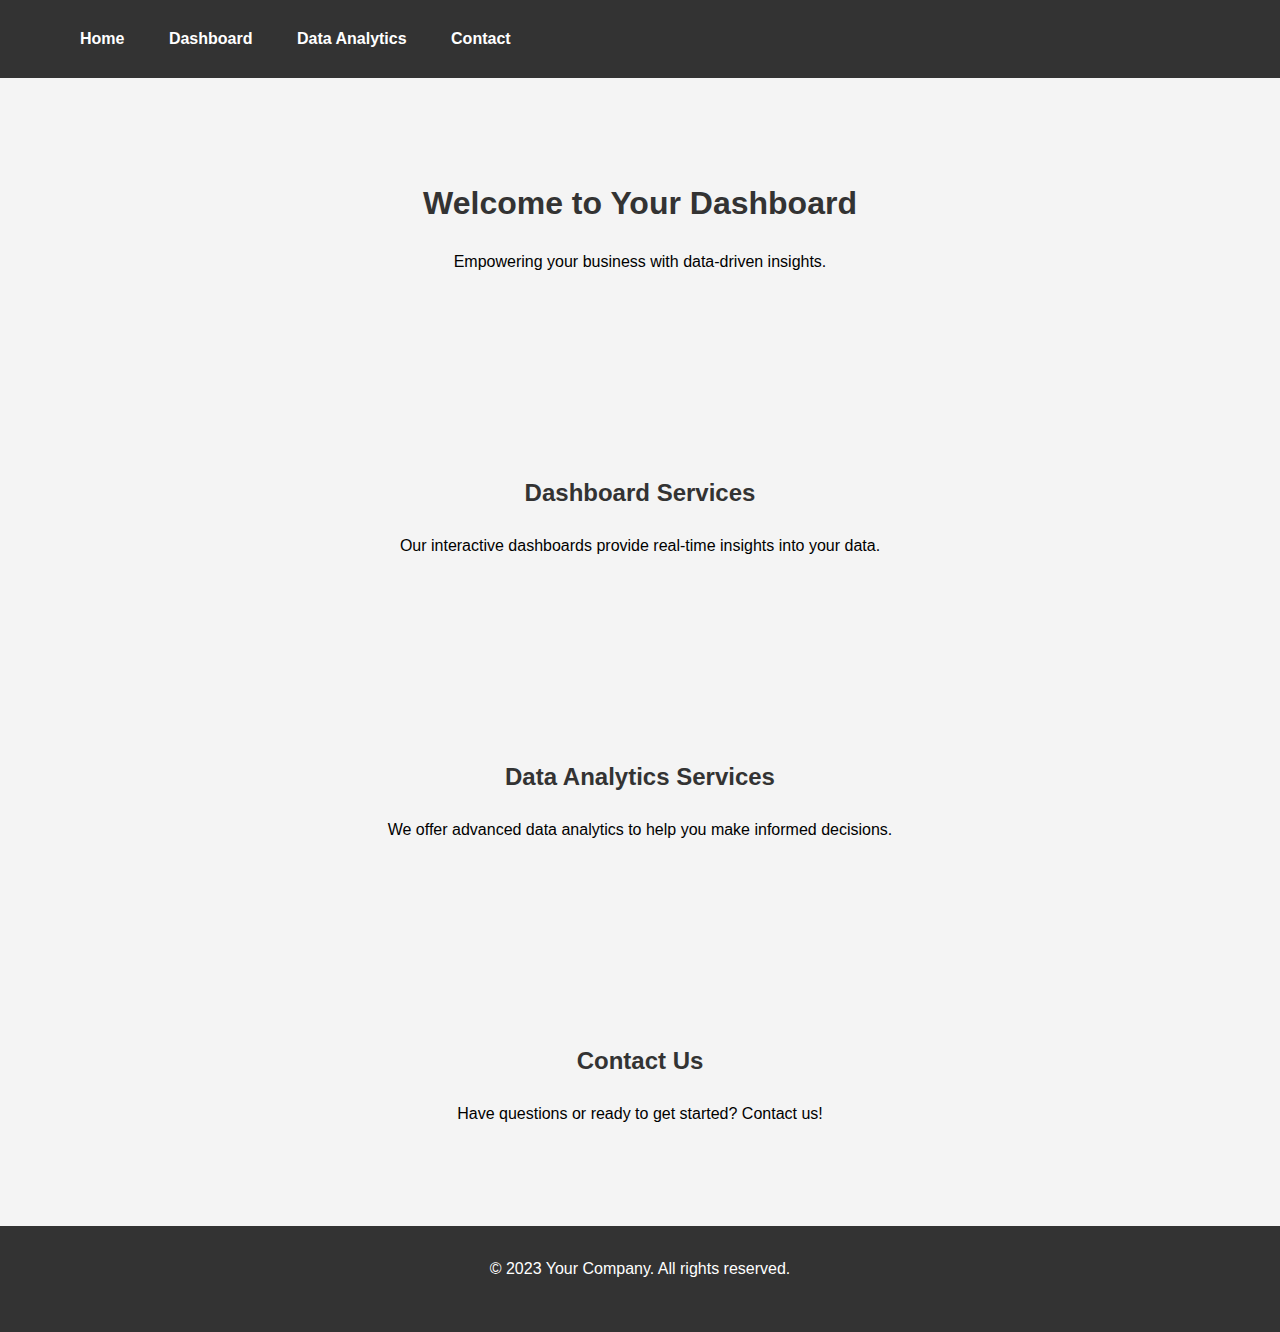
<file: Index.html>
<!DOCTYPE html>
<html lang="en">
<head>
    <meta charset="UTF-8">
    <meta name="viewport" content="width=device-width, initial-scale=1.0">
    <title>Your Dashboard - Data Analytics Services</title>
    <link rel="stylesheet" href="styles.css">
</head>
<body>
    <header>
        <nav>
            <ul>
                <li><a href="#home">Home</a></li>
                <li><a href="#dashboard">Dashboard</a></li>
                <li><a href="#analytics">Data Analytics</a></li>
                <li><a href="#contact">Contact</a></li>
            </ul>
        </nav>
    </header>

    <section id="home">
        <h1>Welcome to Your Dashboard</h1>
        <p>Empowering your business with data-driven insights.</p>
    </section>

    <section id="dashboard">
        <h2>Dashboard Services</h2>
        <p>Our interactive dashboards provide real-time insights into your data.</p>
        <!-- You can add more content here, such as dashboard examples, features, etc. -->
    </section>

    <section id="analytics">
        <h2>Data Analytics Services</h2>
        <p>We offer advanced data analytics to help you make informed decisions.</p>
        <!-- You can add more content here, such as analytics methodologies, case studies, etc. -->
    </section>

    <section id="contact">
        <h2>Contact Us</h2>
        <p>Have questions or ready to get started? Contact us!</p>
        <!-- You can add a contact form or other contact information here. -->
    </section>

    <footer>
        <p>&copy; 2023 Your Company. All rights reserved.</p>
    </footer>
</body>
</html>
</file>
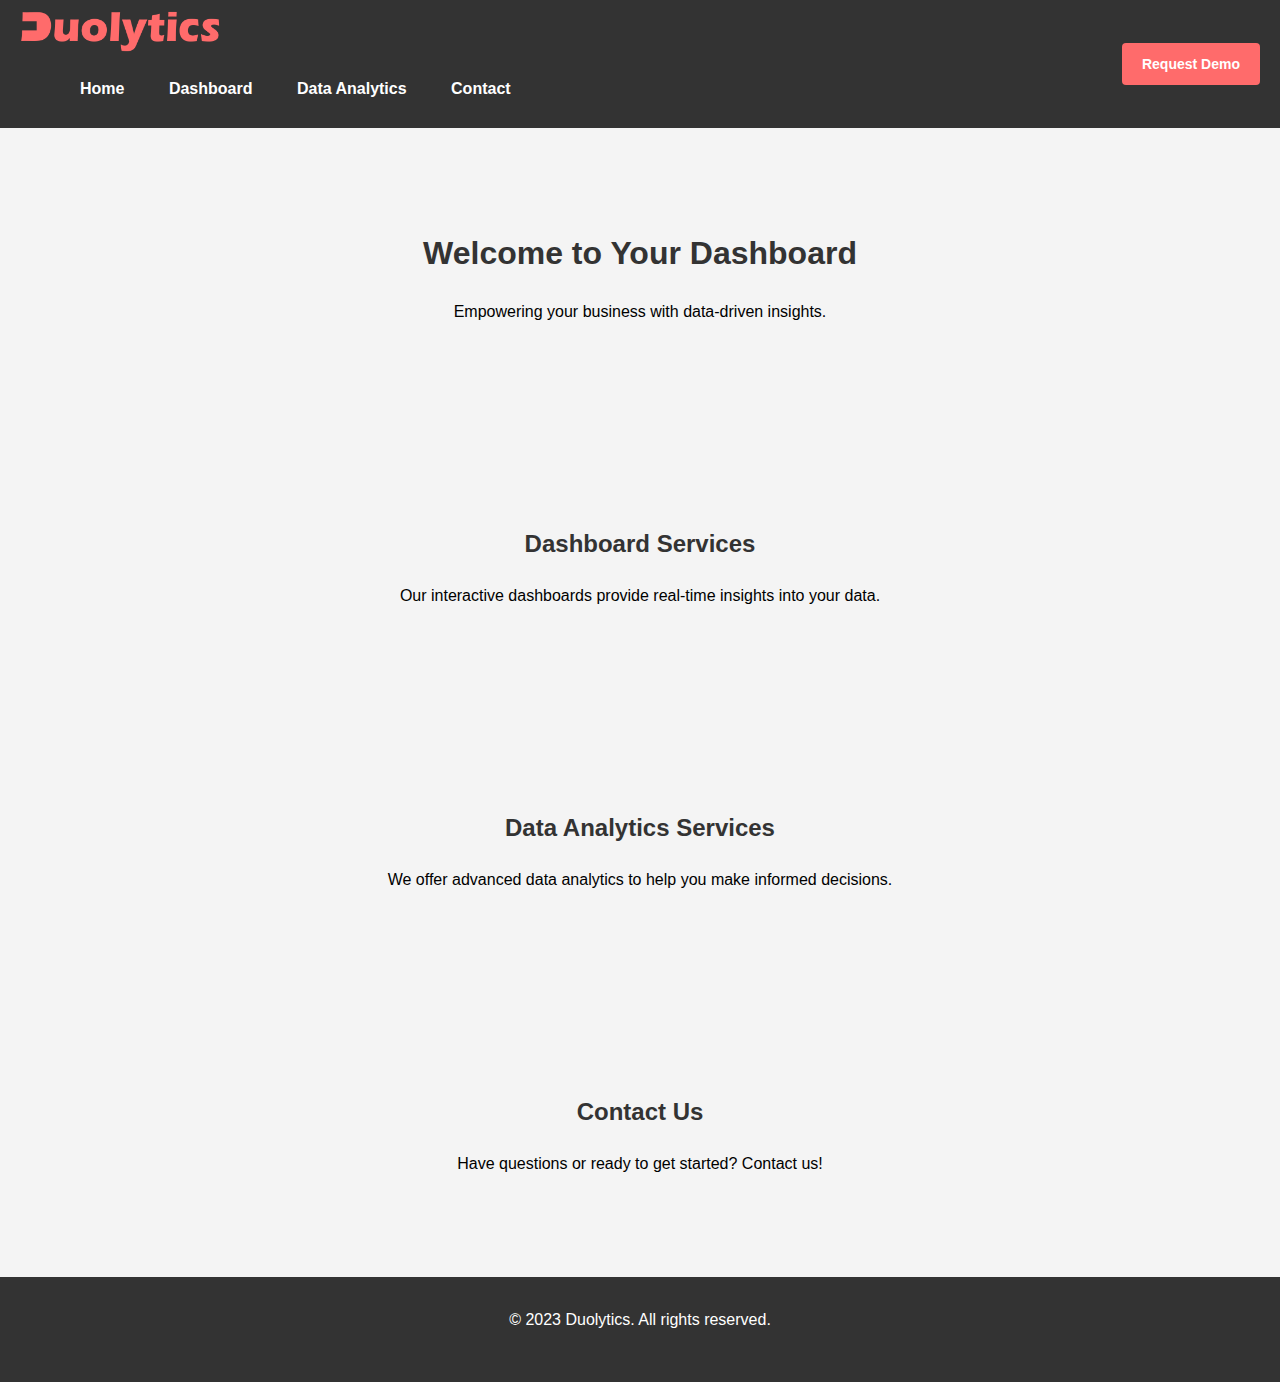
<file: index.html>
<!DOCTYPE html>
<html lang="en">
<head>
    <meta charset="UTF-8">
    <meta name="viewport" content="width=device-width, initial-scale=1.0">
    <title>Your Dashboard - Data Analytics Services</title>
    <link rel="stylesheet" type="text/css" href="styles.css">
</head>
<body>
    <header>
        <nav class="nav">
        <div class="logo">
            <img src="Logo.png" alt="Your Logo">
        </div>
        <ul class="nav-links">
                <li><a href="#home">Home</a></li>
                <li><a href="#dashboard">Dashboard</a></li>
                <li><a href="#analytics">Data Analytics</a></li>
                <li><a href="#contact">Contact</a></li>
            </ul>
        </nav>
        <a class="demo-button" href="demo-form.html">Request Demo</a>
    </header>

    <section id="home">
        <h1>Welcome to Your Dashboard</h1>
        <p>Empowering your business with data-driven insights.</p>
    </section>

    <section id="dashboard">
        <h2>Dashboard Services</h2>
        <p>Our interactive dashboards provide real-time insights into your data.</p>
        <!-- You can add more content here, such as dashboard examples, features, etc. -->
    </section>

    <section id="analytics">
        <h2>Data Analytics Services</h2>
        <p>We offer advanced data analytics to help you make informed decisions.</p>
        <!-- You can add more content here, such as analytics methodologies, case studies, etc. -->
    </section>

    <section id="contact">
        <h2>Contact Us</h2>
        <p>Have questions or ready to get started? Contact us!</p>
        <!-- You can add a contact form or other contact information here. -->
    </section>

    <footer>
        <p>&copy; 2023 Duolytics. All rights reserved.</p>
    </footer>
</body>
</html>
</file>
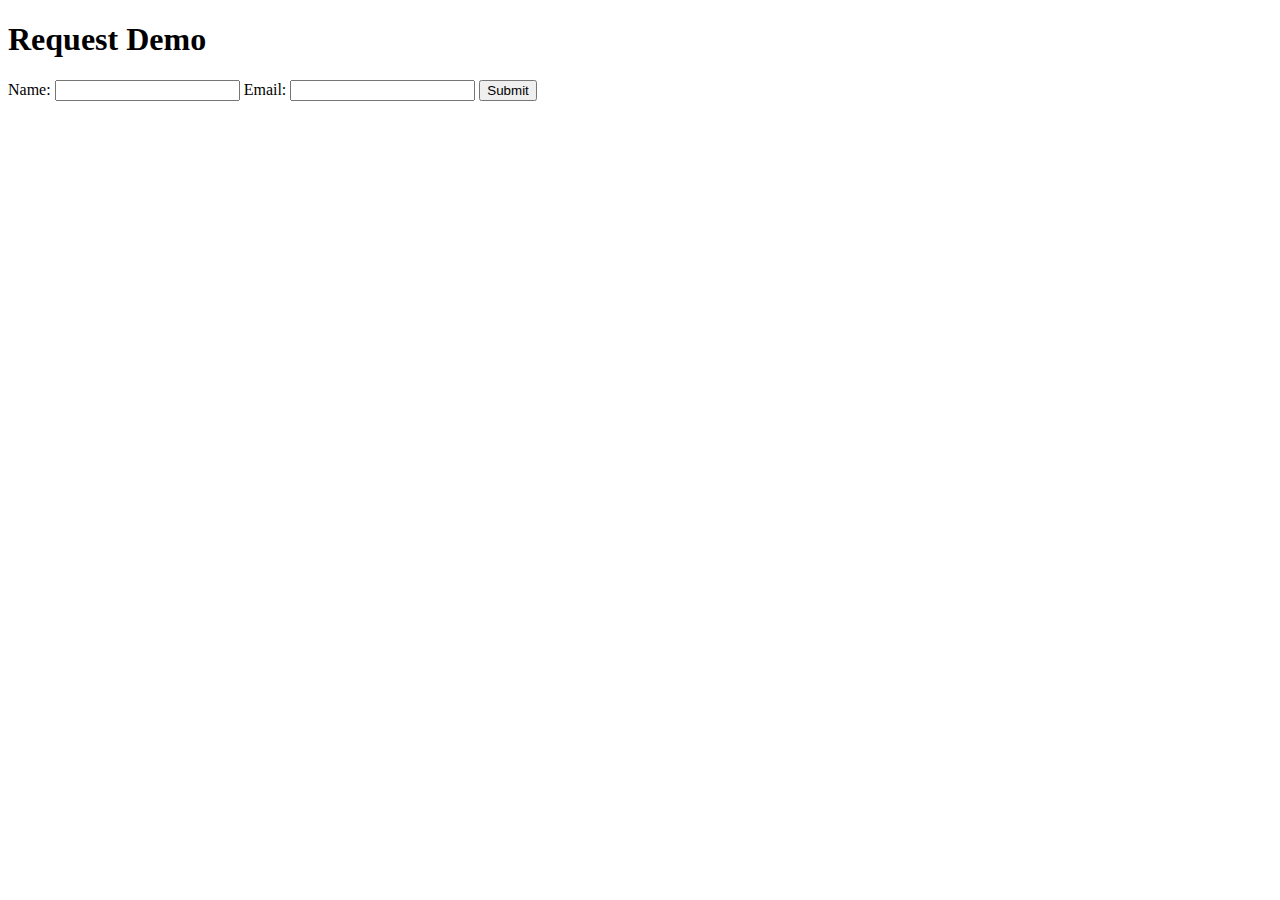
<file: demo-form.html>
<!DOCTYPE html>
<html lang="en">
<head>
    <meta charset="UTF-8">
    <meta name="viewport" content="width=device-width, initial-scale=1.0">
    <title>Request Demo Form</title>
    <!-- Add any additional CSS or styles if needed -->
</head>
<body>
    <h1>Request Demo</h1>
    <form action="submit-demo.php" method="POST">
        <!-- Add form fields here (e.g., name, email, message) -->
        <label for="name">Name:</label>
        <input type="text" id="name" name="name" required>
        
        <label for="email">Email:</label>
        <input type="email" id="email" name="email" required>
        
        <!-- Add more form fields as needed -->
        
        <button type="submit">Submit</button>
    </form>
</body>
</html>
</file>
<file: styles.css>
/* Reset some default styles and set a background color */
body, h1, h2, h3, p {
    margin: 0;
    padding: 0;
}

body {
    font-family: 'Arial', sans-serif;
    background-color: #f4f4f4;
    line-height: 1.6;
}

/* Style the header and navigation */
header {
    display: flex;
    justify-content: space-between;
    align-items: center;
    padding: 10px 20px;
    background-color: #333;
    color: white;
}

.logo {
    margin-right: 20px; /* Add margin to the right of the logo */
}

.logo img {
    width: 200px; /* Adjust the width as needed */
    height: auto;
}

nav ul {
    list-style: none;
    text-align: center;
}

nav ul li {
    display: inline;
    margin: 0 20px;
}

nav ul li a {
    text-decoration: none;
    color: white;
    font-weight: bold;
    transition: color 0.3s ease-in-out;
}

nav ul li a:hover {
    color: #ff6b6b;
}

/* Style the sections */
section {
    padding: 100px 0;
    text-align: center;
}

section h1, section h2 {
    color: #333;
    margin-bottom: 20px;
}

/* Style the footer */
footer {
    background-color: #333;
    color: white;
    padding: 30px 0;
    text-align: center;
}

footer p {
    margin-bottom: 20px;
}

/* Style the specific link with class "demo-button" */
.demo-button {
    background-color: #ff6b6b; /* Make the background transparent */
    color: white;
    border: none;
    padding: 10px 20px;
    font-size: 14px;
    font-weight: bold; /* Add bold font weight */
    cursor: pointer;
    border-radius: 4px;
    margin-left: auto;
    text-decoration: none; /* Remove underline */
    transition: background-color 0.3s ease-in-out; /* Add transition effect */
}

.demo-button:hover {
    background-color: rgba(255, 255, 255, 0.4); /* Lighten the background on hover */
}
</file>
